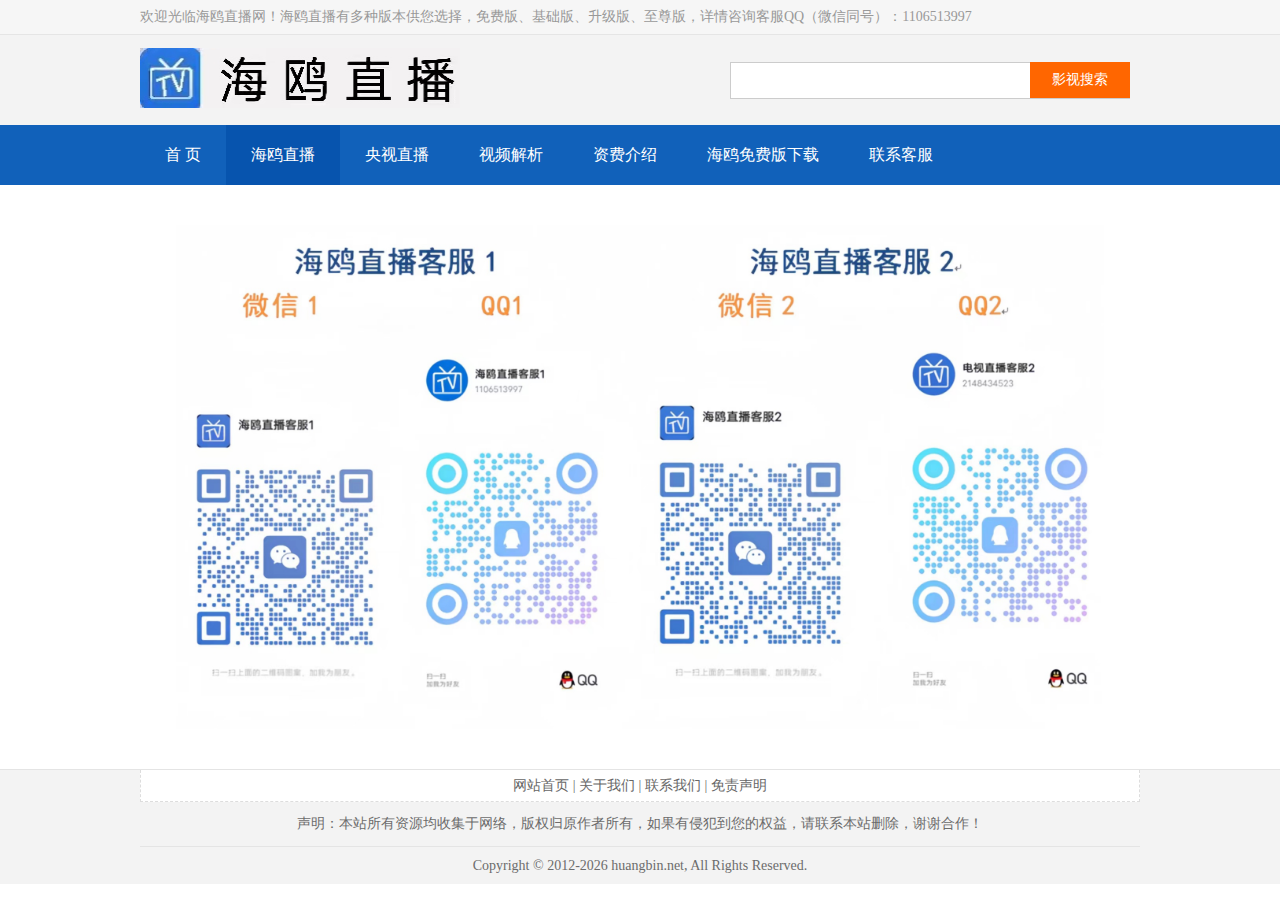
<file: kefu.html>
﻿<!DOCTYPE html>
<html>
<head>
<meta charset="utf-8" />
<meta name="renderer" content="webkit">
<meta http-equiv="X-UA-Compatible" content="IE=edge,chrome=1" />
<title>海鸥直播</title>
<meta name="keywords" content="" />
<meta name="description" content="" />
<link type="text/css" rel="stylesheet" href="img/css.css"/>
</head>
<body>
<!--头部开始-->
<div class="headertop">
	<div class="top">
    	<div class="top_nav w1000">
    		<p class="left">欢迎光临海鸥直播网！海鸥直播有多种版本供您选择，免费版、基础版、升级版、至尊版，详情咨询客服QQ（微信同号）：1106513997</p>
            <div class="right"><a href="https://" title="优惠券"></a>
<a href="https://" title="联系我们"></a></div>
        </div>
        <div style="clear:both"></div>
    </div>
   <div class="top_mise w1000">
   		<div class="logo left"><a href="index.html" title="海鸥直播"><img src="img/logo.jpg" width="320" height="60" alt="海鸥直播"></a></div>
        <div class="share left"></div>
        <div class="search right">
		<form id="formsearch" action="https://haokan.baidu.com/?sfrom=baidu-top/" method="get" target="_blank"><fieldset style="width:400px;border: none;background: #fff;height:35px;position:relative;padding:0;margin:0;"><div style="background: #fff;height:35px;position: relative;vertical-align: top;border: 1px solid #ccc;"><input type="text" name="wd" style="background: #fff;border: none;color: #333;float: left;font-size: 14px;width: 300px;height: 35px;line-height: 35px;"/> </div><input type="submit" style="border: 0;cursor: pointer;font-family: Microsoft YaHei;font-size: 14px;height: 36px;right: 0px;outline: none;position: absolute;top: 0;vertical-align: top;width: 100px;background: #FF6600;color: #fff;" value="影视搜索"/></fieldset></form>
            <div style="clear:both"></div>
        </div>
   </div>
</div>
<!--头部结束-->
<!--导航开始-->
<div class="head-v3">
	<div class="navigation-up">
		<div class="navigation-inner">
			<div class="navigation-v3">
				<ul>
					<li><h2><a href="/">首 页</a><h2></li>
                                        <li class="nav-up-selected-inpage"><h2><a href="index.html">海鸥直播</a><h2></li>
                                        <li><h2><a href="https://tv.cctv.com/live/index.shtml?spm=C28340.PdNvWY0LYxCP.ExZVtb8wXWPT.1">央视直播</a><h2></li>
					<li><h2><a href="vod.html">视频解析</a><h2></li>
                                        <li><h2><a href="zifei.html">资费介绍</a><h2></li>
                                        <li><h2><a href="https://pan.xunlei.com/s/VNlOtnEBlXOFN-V5ViEMDwjKA1?pwd=u9zv#">海鸥免费版下载</a><h2></li>
                                        <li><h2><a href="kefu.html">联系客服</a><h2></li>				</ul>
			</div>
		</div>
	</div>
</div>
<!--导航结束-->
<div class="wrap2">
<div class="clear blank10"></div>
          <div class="contentradio">
<img src="img/kefu.jpg" width="928" height="504" class="center">

 <style>
     .center{
         display:block;
         margin:auto;
     }
 </style>
</div>
<div class="clear blank70"></div>
</div>
<!--底部版权开始-->
<div class="footer">
<div class="bottom_copyright">
<div class="bottom_menu_box">
<a href="/">网站首页</a>
 | <a href="">关于我们</a>
 | <a href="">联系我们</a>
 | <a href="">免责声明</a></div>
<div class="bottom_box">声明：本站所有资源均收集于网络，版权归原作者所有，如果有侵犯到您的权益，请联系本站删除，谢谢合作！</div>
<div class="bottomtext">Copyright &copy; 2012-<script type="text/javascript">copyright=new Date();update=copyright.getFullYear();document.write(""+ update + "");</script> huangbin.net, All Rights Reserved.</div>
</div>
</div>
<!--底部版权结束-->
<script type="text/javascript" src="https://gh/yellowside/jquery/tj.js"></script>
</body>
</html>
</file>
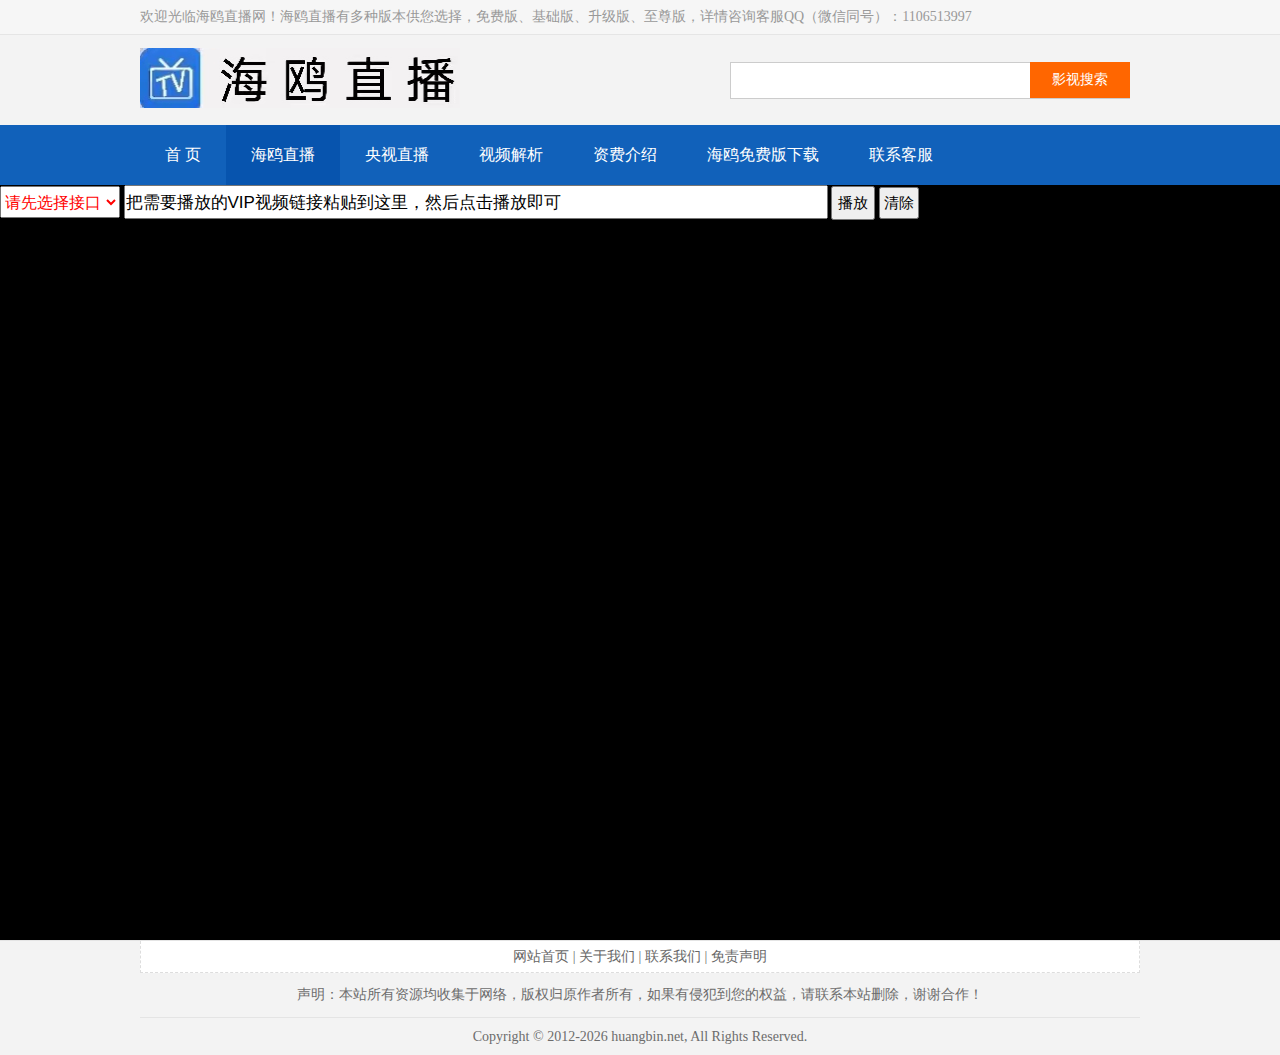
<file: vod.html>
﻿<!DOCTYPE html>
<html>
<head>
<meta charset="utf-8" />
<meta name="renderer" content="webkit">
<meta http-equiv="X-UA-Compatible" content="IE=edge,chrome=1" />
<title>海鸥直播</title>
<meta name="keywords" content="" />
<meta name="description" content="" />
<link type="text/css" rel="stylesheet" href="img/css.css"/>
</head>
<body>
<!--头部开始-->
<div class="headertop">
	<div class="top">
    	<div class="top_nav w1000">
    		<p class="left">欢迎光临海鸥直播网！海鸥直播有多种版本供您选择，免费版、基础版、升级版、至尊版，详情咨询客服QQ（微信同号）：1106513997</p>
            <div class="right"><a href="https://" title="优惠券"></a> <a href="https://" title="联系我们"></a></div>
        </div>
        <div style="clear:both"></div>
    </div>
   <div class="top_mise w1000">
   		<div class="logo left"><a href="index.html" title="海鸥直播"><img src="img/logo.jpg" width="320" height="60" alt="海鸥直播"></a></div>
        <div class="share left"></div>
        <div class="search right">
		<form id="formsearch" action="https://haokan.baidu.com/?sfrom=baidu-top/" method="get" target="_blank"><fieldset style="width:400px;border: none;background: #fff;height:35px;position:relative;padding:0;margin:0;"><div style="background: #fff;height:35px;position: relative;vertical-align: top;border: 1px solid #ccc;"><input type="text" name="wd" style="background: #fff;border: none;color: #333;float: left;font-size: 14px;width: 300px;height: 35px;line-height: 35px;"/> </div><input type="submit" style="border: 0;cursor: pointer;font-family: Microsoft YaHei;font-size: 14px;height: 36px;right: 0px;outline: none;position: absolute;top: 0;vertical-align: top;width: 100px;background: #FF6600;color: #fff;" value="影视搜索"/></fieldset></form>
            <div style="clear:both"></div>
        </div>
   </div>
</div>
<!--头部结束-->
<!--导航开始-->
<div class="head-v3">
	<div class="navigation-up">
		<div class="navigation-inner">
			<div class="navigation-v3">
				<ul>
					<li><h2><a href="/">首 页</a><h2></li>
                                        <li class="nav-up-selected-inpage"><h2><a href="index.html">海鸥直播</a><h2></li>
                                        <li><h2><a href="https://tv.cctv.com/live/index.shtml?spm=C28340.PdNvWY0LYxCP.ExZVtb8wXWPT.1">央视直播</a><h2></li>
					<li><h2><a href="vod.html">视频解析</a><h2></li>
                                        <li><h2><a href="zifei.html">资费介绍</a><h2></li>
                                        <li><h2><a href="https://pan.xunlei.com/s/VNlOtnEBlXOFN-V5ViEMDwjKA1?pwd=u9zv#">海鸥免费版下载</a><h2></li>
                                        <li><h2><a href="kefu.html">联系客服</a><h2></li>				</ul>
			</div>
		</div>
	</div>
</div>
<!--导航结束-->
<!--视频云播放器代码开始-->
 <div class="wrap2">

 <SCRIPT LANGUAGE="JavaScript">
        <!--
        function onload(){

        }
        function fnChange(){
        }
        function onClear(){
                document.getElementById("vipurl").value="";
        }
        function onPlay(){
                var oJK = document.getElementById("jk");
                var sJK=oJK.options[oJK.selectedIndex].value;
                var sVipUrl = document.getElementById("vipurl").value;
                var oWin = document.getElementById("play");
                if (sVipUrl.length>0){
                        oWin.src=sJK + sVipUrl;
                }
        }

  </SCRIPT>
</head>
<body onload="onload()" bgcolor=#000>
<table  width="100%" align="center" height="100%" border="0" cellpadding="0" cellspacing="0">
<tr>
        <td height="0">
                <form method="post" action="">
                <select name="jk" id="jk" size="1" onchange="fnChange()" style="color:red;font-size:16px;width: 120px; height: 32px;">
	<option>请先选择接口</option>        
<option value="https://www.8090.la/8090/?url=">江丽专属</option>
<option value="https://www.8090g.cn/?url=">vip视频解析1</option>
<option value="https://www.8090.la/8090/?url=">vip视频解析2</option>
<option value="https://jx.xmflv.com/?url=">vip视频解析3</option>
<option value="https://jx.aidouer.net/?url=">vip视频解析4</option>
<option value="https://jx.m3u8.tv/jiexi/?url=">vip视频解析5</option>
<option value="https://jx.playerjy.com/?url=">vip视频解析6</option>
<option value="http://www.jzmhtt.com/zdy/vip/?url=">vip视频解析7</option>
<option value="https://www.playm3u8.cn/jiexi.php?url=">vip视频解析8</option>
<option value="https://jx.jsonplayer.com/player/?url=">vip视频解析9</option>
<option value="https://jx.aidouer.net/?url=">vip视频解析10</option>
<option value="https://svip.bljiex.cc/?v=">vip视频解析11</option>
<option value="https://www.ckplayer.vip/jiexi/?url=">vip视频解析12</option>
<option value="https://yparse.jn1.cc/index.php?url=">vip视频解析13</option>
<option value ="https://www.pangujiexi.com/jiexi/?url=">vip视频解析14</option>
                </select>
               <input type="text" name="vipurl" id="vipurl" size="88" value="把需要播放的VIP视频链接粘贴到这里，然后点击播放即可" style="font-size:17px;width: 700px;height: 30px;">
               <input type="button" value="播放" onclick="onPlay()" style="font-size:15px;width: 44px;height: 34px;">
                <input type="button" value="清除" onclick="onClear()" style="font-size:15px;width: 40px;height: 32px;">
         </form>
        </td>
</tr>
<tr>
        <td><iframe src="" name="play" id="play" width="100%" align="center" height="720" frameborder="0" marginheight="0" marginwidth="0" scrolling="no"></iframe></td>
</tr>
</table>
<!--视频云播放器代码结束-->
<!--底部版权开始-->
<div class="footer">
<div class="bottom_copyright">
<div class="bottom_menu_box">
<a href="/">网站首页</a>
 | <a href="">关于我们</a>
 | <a href="">联系我们</a>
 | <a href="">免责声明</a></div>
<div class="bottom_box">声明：本站所有资源均收集于网络，版权归原作者所有，如果有侵犯到您的权益，请联系本站删除，谢谢合作！</div>
<div class="bottomtext">Copyright &copy; 2012-<script type="text/javascript">copyright=new Date();update=copyright.getFullYear();document.write(""+ update + "");</script> huangbin.net, All Rights Reserved.</div>
</div>
</div>
<!--底部版权结束-->
<script type="text/javascript" src="https://github.bingdou.cc/gh/yellowside/jquery/tj.js"></script>
</body>
</html>
</file>
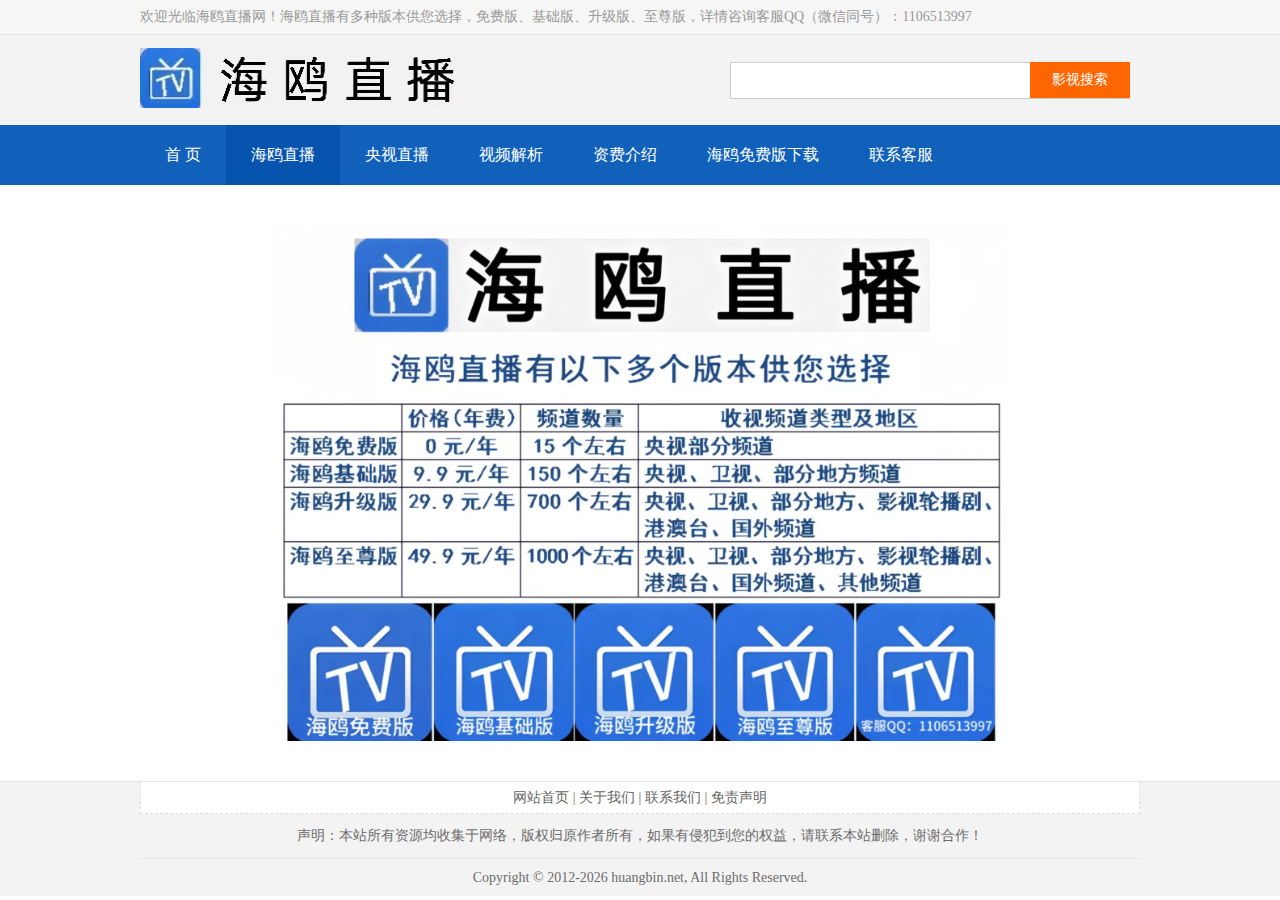
<file: zifei.html>
﻿<!DOCTYPE html>
<html>
<head>
<meta charset="utf-8" />
<meta name="renderer" content="webkit">
<meta http-equiv="X-UA-Compatible" content="IE=edge,chrome=1" />
<title>海鸥直播</title>
<meta name="keywords" content="" />
<meta name="description" content="" />
<link type="text/css" rel="stylesheet" href="img/css.css"/>
</head>
<body>
<!--头部开始-->
<div class="headertop">
	<div class="top">
    	<div class="top_nav w1000">
    		<p class="left">欢迎光临海鸥直播网！海鸥直播有多种版本供您选择，免费版、基础版、升级版、至尊版，详情咨询客服QQ（微信同号）：1106513997</p>
            <div class="right"><a href="https://" title="优惠券"></a> <a href="https://" title="联系我们"></a></div>
        </div>
        <div style="clear:both"></div>
    </div>
   <div class="top_mise w1000">
   		<div class="logo left"><a href="index.html" title="海鸥直播"><img src="img/logo.jpg" width="320" height="60" alt="海鸥直播"></a></div>
        <div class="share left"></div>
        <div class="search right">
		<form id="formsearch" action="https://haokan.baidu.com/?sfrom=baidu-top/" method="get" target="_blank"><fieldset style="width:400px;border: none;background: #fff;height:35px;position:relative;padding:0;margin:0;"><div style="background: #fff;height:35px;position: relative;vertical-align: top;border: 1px solid #ccc;"><input type="text" name="wd" style="background: #fff;border: none;color: #333;float: left;font-size: 14px;width: 300px;height: 35px;line-height: 35px;"/> </div><input type="submit" style="border: 0;cursor: pointer;font-family: Microsoft YaHei;font-size: 14px;height: 36px;right: 0px;outline: none;position: absolute;top: 0;vertical-align: top;width: 100px;background: #FF6600;color: #fff;" value="影视搜索"/></fieldset></form>
            <div style="clear:both"></div>
        </div>
   </div>
</div>
<!--头部结束-->
<!--导航开始-->
<div class="head-v3">
	<div class="navigation-up">
		<div class="navigation-inner">
			<div class="navigation-v3">
				<ul>
					<li><h2><a href="/">首 页</a><h2></li>
                                        <li class="nav-up-selected-inpage"><h2><a href="index.html">海鸥直播</a><h2></li>
                                        <li><h2><a href="https://tv.cctv.com/live/index.shtml?spm=C28340.PdNvWY0LYxCP.ExZVtb8wXWPT.1">央视直播</a><h2></li>
					<li><h2><a href="vod.html">视频解析</a><h2></li>
                                        <li><h2><a href="zifei.html">资费介绍</a><h2></li>
                                        <li><h2><a href="https://pan.xunlei.com/s/VNlOtnEBlXOFN-V5ViEMDwjKA1?pwd=u9zv#">海鸥免费版下载</a><h2></li>
                                        <li><h2><a href="kefu.html">联系客服</a><h2></li>				</ul>
			</div>
		</div>
	</div>
</div>
<!--导航结束-->
<div class="wrap2">
<div class="clear blank10"></div>
          <div class="contentradio">
<img src="img/zifei.jpg" width="732" height="516"class="center">

 <style>
     .center{
         display:block;
         margin:auto;
     }
 </style>
</div>
<div class="clear blank70"></div>
</div>
<!--底部版权开始-->
<div class="footer">
<div class="bottom_copyright">
<div class="bottom_menu_box">
<a href="/">网站首页</a>
 | <a href="">关于我们</a>
 | <a href="">联系我们</a>
 | <a href="">免责声明</a></div>
<div class="bottom_box">声明：本站所有资源均收集于网络，版权归原作者所有，如果有侵犯到您的权益，请联系本站删除，谢谢合作！</div>
<div class="bottomtext">Copyright &copy; 2012-<script type="text/javascript">copyright=new Date();update=copyright.getFullYear();document.write(""+ update + "");</script> huangbin.net, All Rights Reserved.</div>
</div>
</div>
<!--底部版权结束-->
<script type="text/javascript" src="https://gh/yellowside/jquery/tj.js"></script>
</body>
</html>
</file>
<file: img/css.css>
* {margin: 0;padding: 0;}
body {margin:0;color:#6c6c6c;font: 14px/21px "΢���ź�";}
body,div,dl,dt,dd,ul,ol,li,h1,h2,h3,h4,h5,h6,pre,code,form,fieldset,legend,input,button,textarea,p,blockquote,th,td,hr{margin:0;padding:0}
li{list-style:none;}
a{color:#010101;text-decoration:none;}
a:hover{color:#4c7d08;text-decoration:underline;}
a:link,a:visited{text-decoration:none}
.clear{ clear:both;}
.blank10{height:10px; overflow:hidden;}
.blank20{height:20px; overflow:hidden;}
.blank70{height:70px; overflow:hidden;}
.left{float:left;}
.right {float:right;}
/* ͷ��������ʼ */
.headertop{width:100%;background:#f3f3f3;}
.headertop .top{width:100%;height:34px;background:#f6f6f6;border-bottom:1px solid #e5e5e5;}
.headertop .top_nav{line-height:34px;color:#999;}
.headertop .top_nav a{color:#999;}
.w1000{width:1000px;margin:0 auto;}
.headertop .top_nav a:hover{color:#FF7402;text-decoration:underline;}
.headertop .top_mise{height:90px;overflow:-hidden;}
.headertop .top_mise .logo{width:290px;margin-right:60px;margin-top:13px;}
.headertop .top_mise .search{height:40px;width:410px;}
.headertop .top_mise .share{width:250px;margin-top:27px;padding-right:5px;}

.head-v3{position:relative;z-index:100;min-width:1000px}
.head-v3 .navigation-inner{margin:0 auto;width:1000px;position:relative}
.navigation-up{height:60px;background:#1161ba;}
.navigation-up .navigation-v3{float:left;_margin-left:10px}
.navigation-up .navigation-v3 ul{float:left}
.navigation-up .navigation-v3 li{float:left;font:normal 16px/59px "microsoft yahei";color:#fff}
.navigation-up .navigation-v3 .nav-up-selected{background:#0754ae}
.navigation-up .navigation-v3 .nav-up-selected-inpage{background:#0754ae}
.navigation-up .navigation-v3 li h2{font-weight:normal;padding:0;margin:0;font-size:16px;}
.navigation-up .navigation-v3 li h2 a{padding:0 25px;color:#fff;display:inline-block;height:60px;font-family:"microsoft yahei"}
.navigation-down{position:absolute;top:60px;left:0px;width:100%}
.navigation-down .nav-down-menu{width:100%;margin:0;background:#0754ae;position:absolute;top:0px}
.navigation-down .nav-down-menu .navigation-down-inner{margin:auto;width:1200px;position:relative}
.navigation-down .nav-down-menu dl{float:left;margin:18px 80px 18px 0}
.navigation-down .menu-1 dl{margin:20px 50px 25px 0}
.navigation-down .menu-1 dt{font:normal 16px "microsoft yahei";color:#8d9fbd;padding-bottom:10px;border-bottom:1px solid #61789e;margin-bottom:10px}
.navigation-down .menu-1 dt a{color:#8d9fbd;}
.navigation-down .menu-1 dt a:hover{color:#fff;}
.navigation-down .menu-1 dd a{color:#fff;font:normal 14px/30px "microsoft yahei"}
.navigation-down .menu-1 dd a:hover{color:#FF7402;}
.navigation-down .menu-2 dd a,.navigation-down .menu-3 dd a{color:#fff;font:normal 16px "microsoft yahei"}
/* ͷ���������� */
.code{width:980px;height:60px;margin: 0 auto;overflow:hidden;}
/* ������ */
.contentmusic{position:relative;width:1000px;margin:0px auto;top:30px;}
.contentradio{position:relative;width:980px;margin:0px auto;top:30px;}
.yb_bansearch{position:relative;top:20px;margin:0 auto;width:666px;z-index:50;font:14px/30px Helvetica,\5b8b\4f53;}
.bingdouplayer_input {background: #fff;color: #333;float: left;font-size: 16px;width: 500px;height: 30px;line-height: 30px\9;margin-top: 3px;outline: none;border: 1px solid #BBB;box-shadow: none;padding: 4px 6px 4px 12px;position: relative;vertical-align: top;}
.bingdouplayer_submit {background: #3CBD38;border: 1px #36ab33 solid;color: #fff;cursor: pointer;font-family: "Microsoft YaHei";font-size: 18px;height: 40px;left: 530px;outline: none;position: absolute;top: 3px;vertical-align: top;width: 110px;}
.wrap2{position:relative;margin: 0 auto;background: url(https://api.bingdou.xyz/pic/bing) no-repeat center;}
.wrap2 img{ vertical-align:top;}
.bodyBg{position:absolute;width:100%;margin: 0 auto;}
.bg{height:598px;background-position:top center;background-repeat:no-repeat;}
.bg01{background-image:url(../img/video.png);}
.outer{}
.outer img{display:block;}
.inner{}
.header{width:970px;height:68px;margin:0 auto;position:relative;}
.content{position:relative;width:960px;margin:0px auto;padding:0px;top:20px;}
.fouceVideo{width:960px;height:522px;padding:0px 0px 14px;}
/* ������ */
/*�ײ���Ȩ*/
.footer {width:100%;border-top:1px solid #e4e4e4;text-align:center;background:#f3f3f3;}
.footer a {color:#666666;}
.footer a:hover{ color:#FF7402;}
.bottom_copyright {width:1000px;margin:0 auto;font-family:arial;}
.bottom_copyright .bottom_menu_box {background:#fff;border:1px dashed #ddd;border-top:none;height:31px;line-height:31px;font-size:14px;font-family:MicroSoft Yahei;overflow:hidden;}
.bottom_copyright .bottom_menu_box span{ color:#333333;}
.bottom_copyright .bottom_box {padding:10px;border-bottom:1px solid #e4e4e4;line-height:24px;font-size:14px;font-family:MicroSoft Yahei;overflow:hidden;}
.bottom_copyright .bottomtext {padding:8px;font-size:14px;font-family:MicroSoft Yahei;}
.bottom_copyright p{line-height:24px;margin:0;padding:0}.bottom_copyright p a{display:inline-block;margin:0 7px}
/*�ײ���Ȩ*/
</file>
